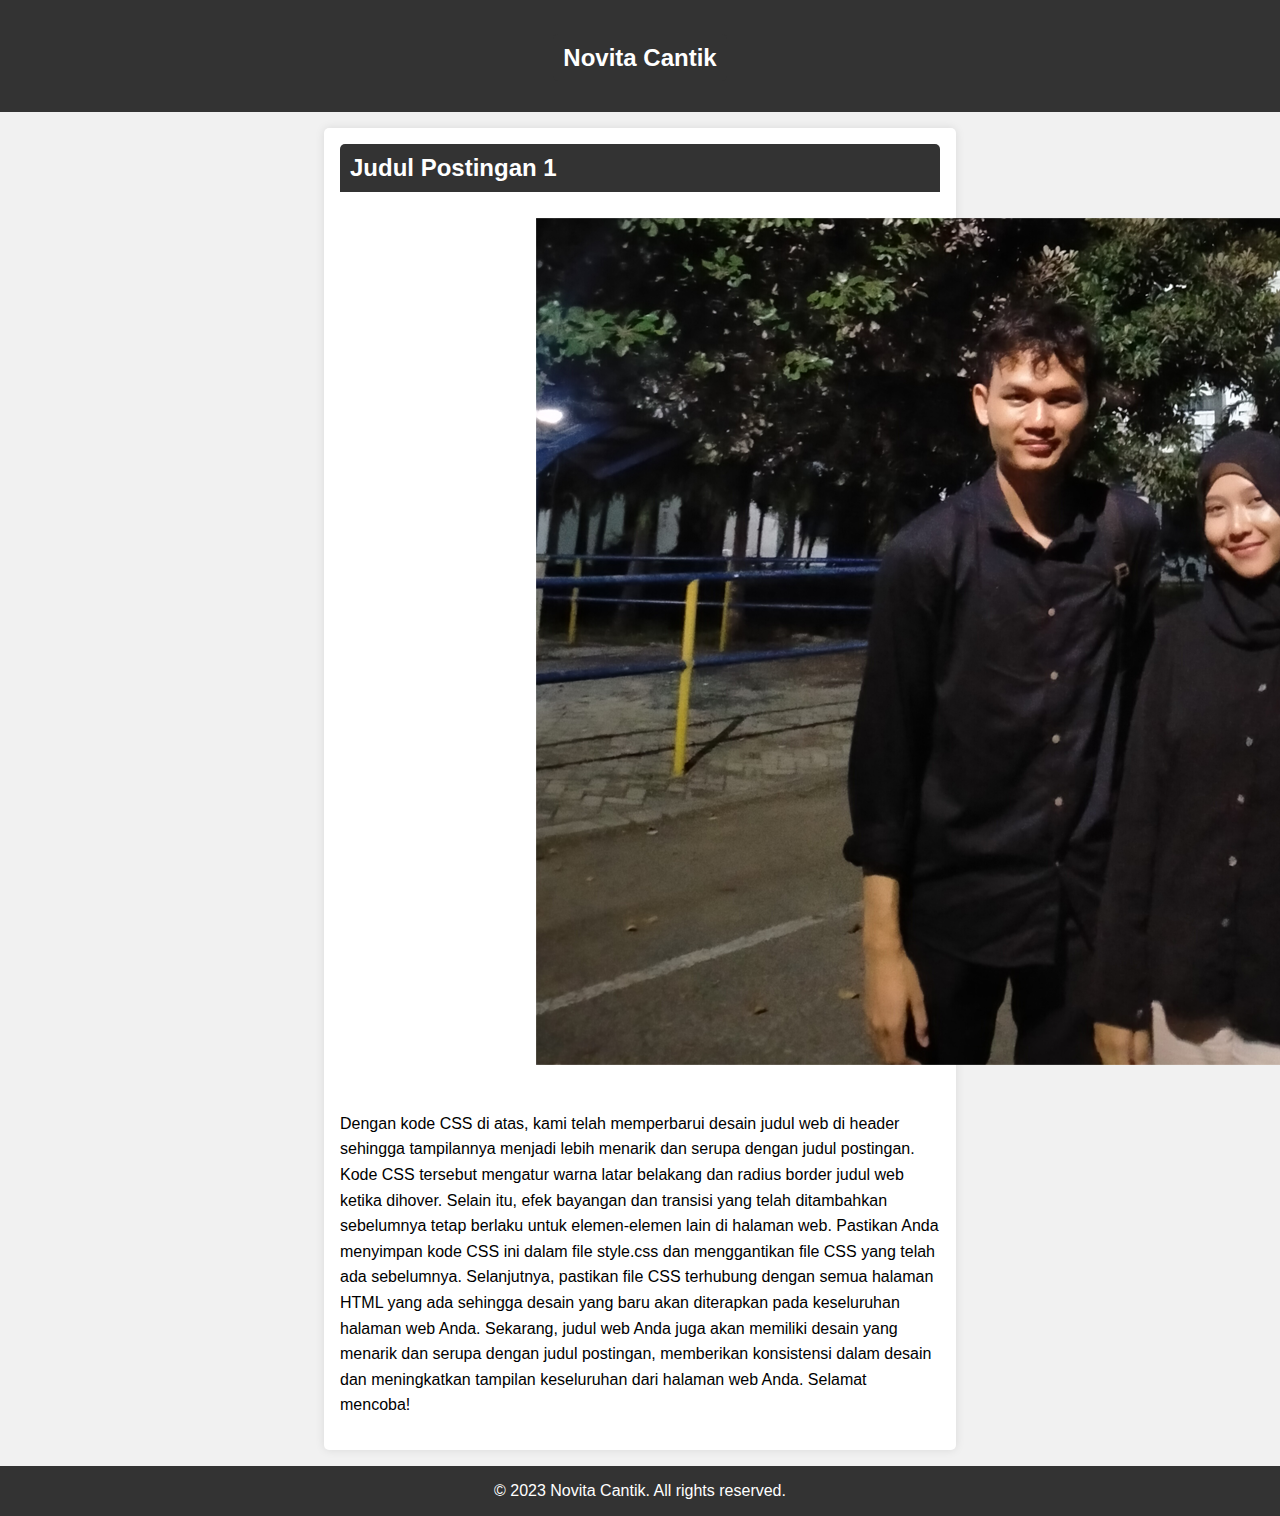
<file: Desain web 1/post1.html>
<!DOCTYPE html>
<html lang="en">
<head>
  <meta charset="UTF-8">
  <meta name="viewport" content="width=device-width, initial-scale=1.0">
  <title>Novita Cantik - Judul Postingan 1</title>
  <link rel="stylesheet" href="style.css">
</head>
<body>
  <header>
    <h1><a href="home.html">Novita Cantik</a></h1>
  </header>

  <main>
    <article>
      <h2>Judul Postingan 1</h2>
      <img src="p1.png">
      <p>Dengan kode CSS di atas, kami telah memperbarui desain judul web di header sehingga tampilannya menjadi lebih menarik dan serupa dengan judul postingan. Kode CSS tersebut mengatur warna latar belakang dan radius border judul web ketika dihover. Selain itu, efek bayangan dan transisi yang telah ditambahkan sebelumnya tetap berlaku untuk elemen-elemen lain di halaman web.

        Pastikan Anda menyimpan kode CSS ini dalam file style.css dan menggantikan file CSS yang telah ada sebelumnya. Selanjutnya, pastikan file CSS terhubung dengan semua halaman HTML yang ada sehingga desain yang baru akan diterapkan pada keseluruhan halaman web Anda.
        
        Sekarang, judul web Anda juga akan memiliki desain yang menarik dan serupa dengan judul postingan, memberikan konsistensi dalam desain dan meningkatkan tampilan keseluruhan dari halaman web Anda. Selamat mencoba!</p>
    </article>
  </main>

  <footer>
    <p>&copy; 2023 Novita Cantik. All rights reserved.</p>
  </footer>

  <script src="script.js"></script>
</body>
</html>
</file>
<file: Desain web 1/style.css>
body {
    font-family: Arial, sans-serif;
    margin: 0;
    padding: 0;
    background-color: #f1f1f1;
  }
  
  header {
    background-color: #333;
    color: #fff;
    text-align: center;
    padding: 1rem;
  }
  
  header h1 a {
    text-decoration: none;
    color: #fff;
    font-size: 24px;
    padding: 10px;
    background-color: #333;
    border-radius: 5px;
  }
  
  header h1 a:hover {
    background-color: #444;
  }
  
  main {
    display: flex;
    flex-wrap: wrap;
    justify-content: space-around;
    padding: 1rem;
  }
  
  .post {
    flex-basis: 30%;
    margin: 1rem;
    background-color: #fff;
    border-radius: 5px;
    box-shadow: 0 0 10px rgba(0, 0, 0, 0.1);
    transition: transform 0.3s ease-in-out;
  }
  
  .post:hover {
    transform: scale(1.05);
  }
  
  .post img {
    width: 100%;
    height: auto;
    border-radius: 5px 5px 0 0;
  }
  
  .post h2 {
    font-size: 18px;
    margin: 0;
    padding: 10px;
    background-color: #333;
    color: #fff;
    border-radius: 0 0 5px 5px;
  }
  
  .post h2 a {
    text-decoration: none;
    color: #fff;
  }
  
  article {
    max-width: 600px;
    margin: 0 auto;
    padding: 1rem;
    background-color: #fff;
    border-radius: 5px;
    box-shadow: 0 0 10px rgba(0, 0, 0, 0.1);
  }
  
  article h2 {
    font-size: 24px;
    margin: 0;
    padding: 10px;
    background-color: #333;
    color: #fff;
    border-radius: 5px 5px 0 0;
  }
  
  article p {
    line-height: 1.6;
  }
  
  footer {
    text-align: center;
    padding: 1rem;
    background-color: #333;
    color: #fff;
  }
  
  footer p {
    margin: 0;
  }
</file>
